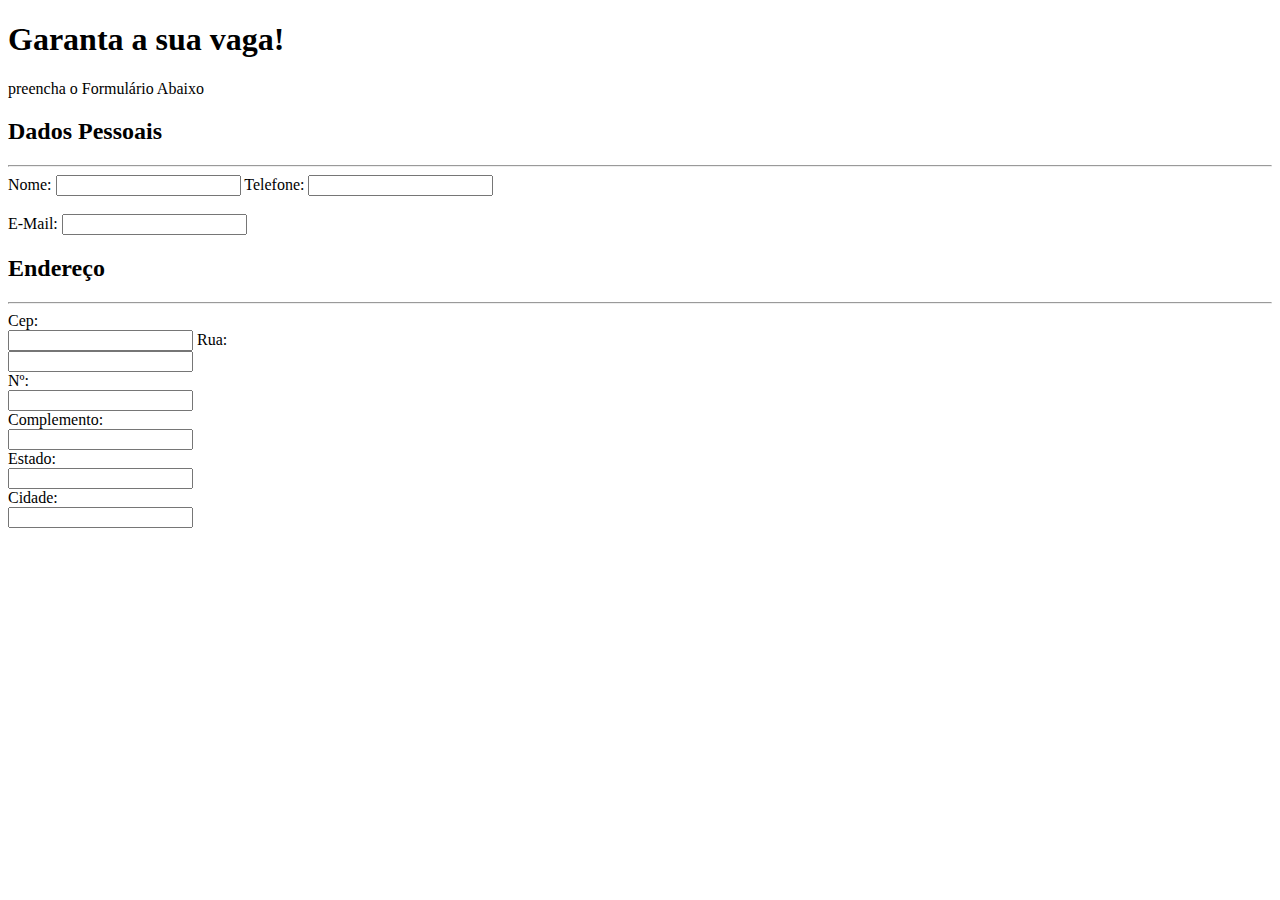
<file: .vscode/cadastro/cadastro.html>
<!DOCTYPE html>
<html lang="en">
<head>
    <meta charset="UTF-8">
    <meta name="viewport" content="width=device-width, initial-scale=1.0">
    <title>Reservar Vaga</title>
</head>
<body>
    <h1>Garanta a sua vaga!</h1>
    <p>preencha o Formulário Abaixo</p>

    <form>
        <h2>Dados Pessoais</h2>
        <hr>
        <label for="">Nome:</label>
        <input type="text">

        <label for="">Telefone:</label>
        <input type="number">
<br><br>
        <label for="">E-Mail:</label>
        <input type="text">
<br>
<h2>Endereço</h2>
<hr>
        <label for="">Cep:</label><br>
        <input type="text">

        <label for="">Rua:</label><br>
        <input type="text"><br>

        <label for="">Nº:</label><br>
        <input type="text"><br>

        <label for="">Complemento:</label><br>
        <input type="text"><br>

        <label for="">Estado:</label><br>
        <input type="text"><br>

        <label for="">Cidade:</label><br>
        <input type="text"><br>

    </form>
</body>
</html>
</file>
